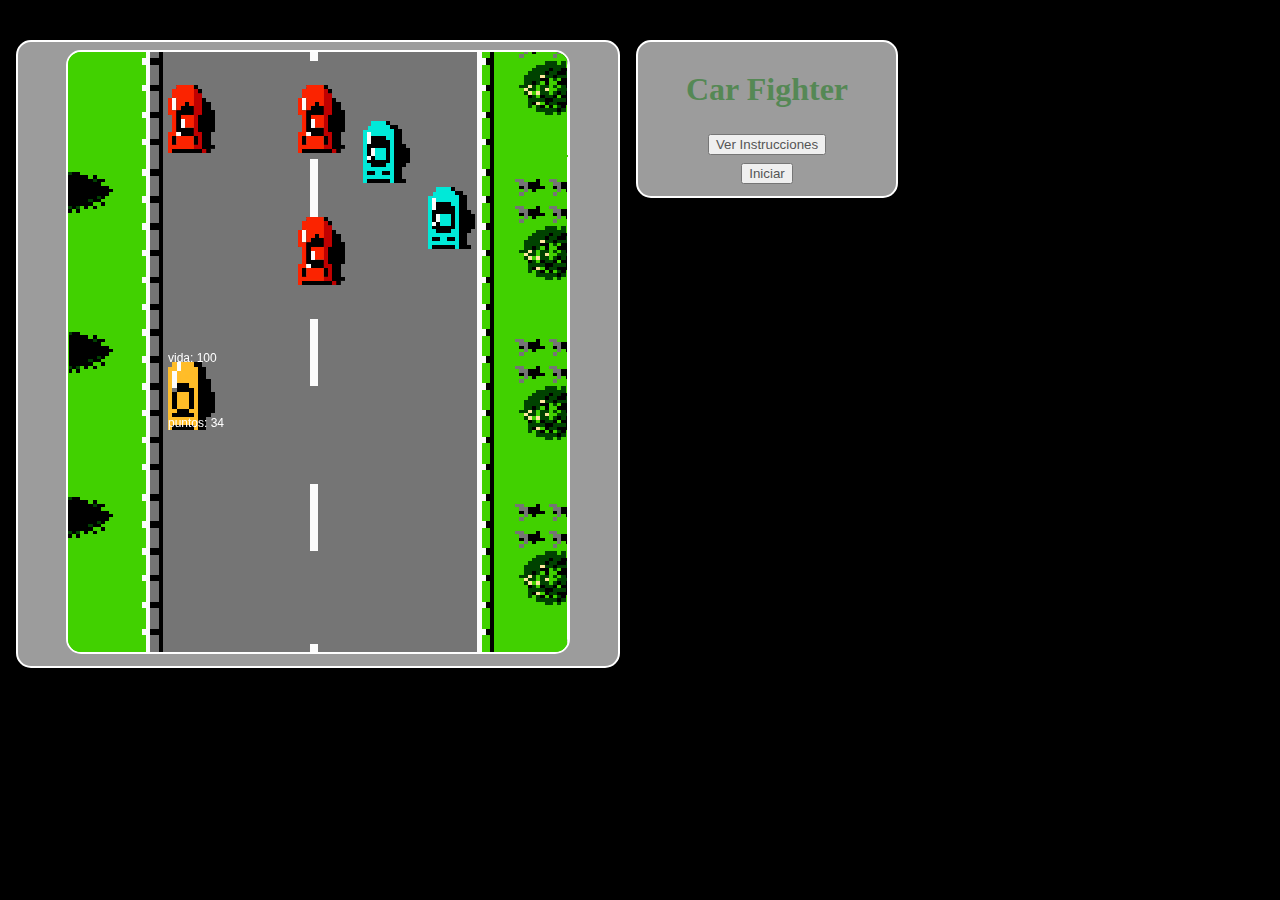
<file: ServidorJuegos/Juegos/CarFight/index.html>
<!DOCTYPE html>
<html lang="es">
	<head>
		<meta charset="utf-8">
		<meta name="description" content="Carfighter">
		<meta name="keywords" content="canvas colisiones jquery ajax">
		<meta name="author" content="estudiantes ingenieria  de sistemas">
		<title>Carfighter</title>
		
		<link rel="stylesheet" type="text/css" href="estilos/default.css" media="screen">
		<script src="js/jquery-1.11.0.min.js" language="JavaScript1.2"></script>
		<script src="js/quica.js" language="JavaScript1.2"></script>
		<script src="js/calaca.js" language="JavaScript1.2"></script>
		<script src="js/script.js" language="JavaScript1.2"></script>
	</head>
	<body>
		<section>
			<canvas id="mi_canvas" width="500" height="600">
				Tu navegador no es compatible
			</canvas>			
		</section>
		<section>
			<div id="popup" style="display: none;">
				<div class="content-popup">
					<div class="close"><a href="#" id="close"><img src="imagenes/close.png"/></a></div>
					<div>
					   <h2>Teclas de juego</h2>
					   <img src="imagenes/teclado.png"/>
					   <h2>Creditos</h2>
					</div>
				</div>
			</div>
			<h1>Car Fighter</h1>
			<button id="instrucciones">Ver Instrucciones</button><br>
			<button id="iniciar">Iniciar</button>
		</section>
		<br>

		<div id="pedirDatos">
			<form action="http://localhost/ServidorJuegos/insertar.php" method="post" id="formulario">
				<p>Ingresa tu nombre! <input type="text" name="NOMBRE"> </p>
				<p><input type="submit" value="Aceptar"></p> 
			</form>
		</div>		
		
		<audio id="pierde">
			<source src="sonidos/pierde_vida.ogg" type="audio/ogg">
			<source src="sonidos/pierde_vida.mp3" type="audio/mpeg">
			<source src="sonidos/pierde_vida.wav" type="audio/wav">
			Tu navegador no es compatible
		</audio>
		
		<img id="abajo" src="imagenes/carro1.png" />
		<img id="arriba" src="imagenes/carro1.png" />
		<img id="salto" src="imagenes/carro1.png" />
		<img id="sentado" src="imagenes/carro1-2.png"/>  
		<img id="calaca_1" src="imagenes/carro2.png " />
		<img id="calaca_2" src="imagenes/carro3.png"/>
	</body>
</html>
</file>
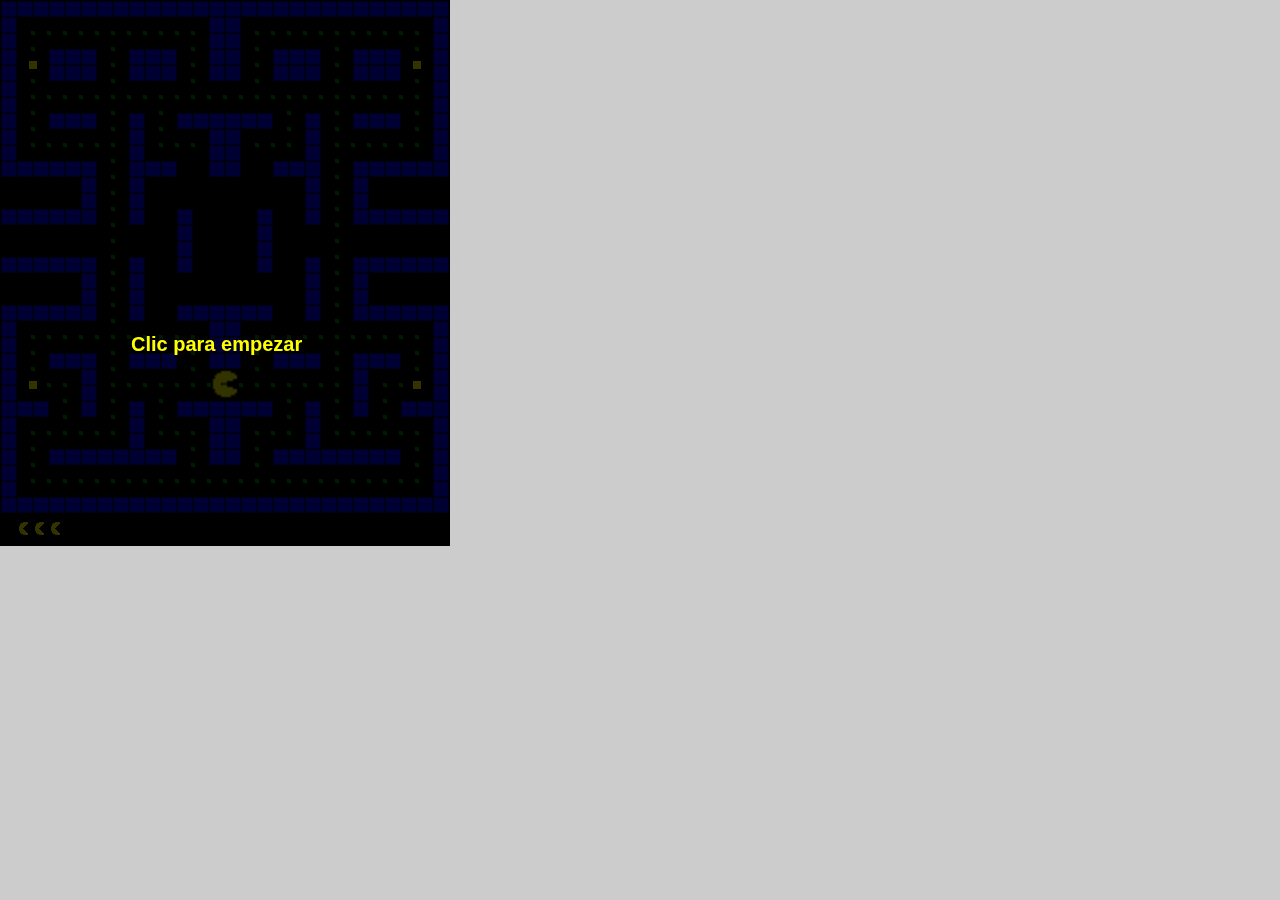
<file: ServidorJuegos/Juegos/Pacman-master/index.html>
<!DOCTYPE html>
<html>
<head>
	<meta charset="utf-8">
	<meta http-equiv="X-UA-Compatible" content="IE=edge">
	<title>Pacman</title>
	<link rel="shortcut icon" href="img/icono.png">
	<link rel="stylesheet" href="css/estilos.css">
</head>
<body>
	<div class="pacman">
		<canvas id="micanvas"></canvas>
	</div>
	<div id="pedirDatos" >
		<form action="http://localhost/ServidorJuegos/insertar.php" method="post" id="formulario">
			<p>Ingresa tu nombre! <input type="text" name="NOMBRE"> </p>
			<p><input type="submit" value="Aceptar"></p>
		</form>
	</div>
	<script src="js/jquery/jquery-1.11.0.min.js" language="JavaScript1.2"></script>
	<script src="js/bloques.js"></script>
	<script src="js/pacman.js"></script>
	<script src="js/fantasma.js"></script>
	<script src="js/food.js"></script>
	<script src="js/juego.js"></script>
</body>
</html>
</file>
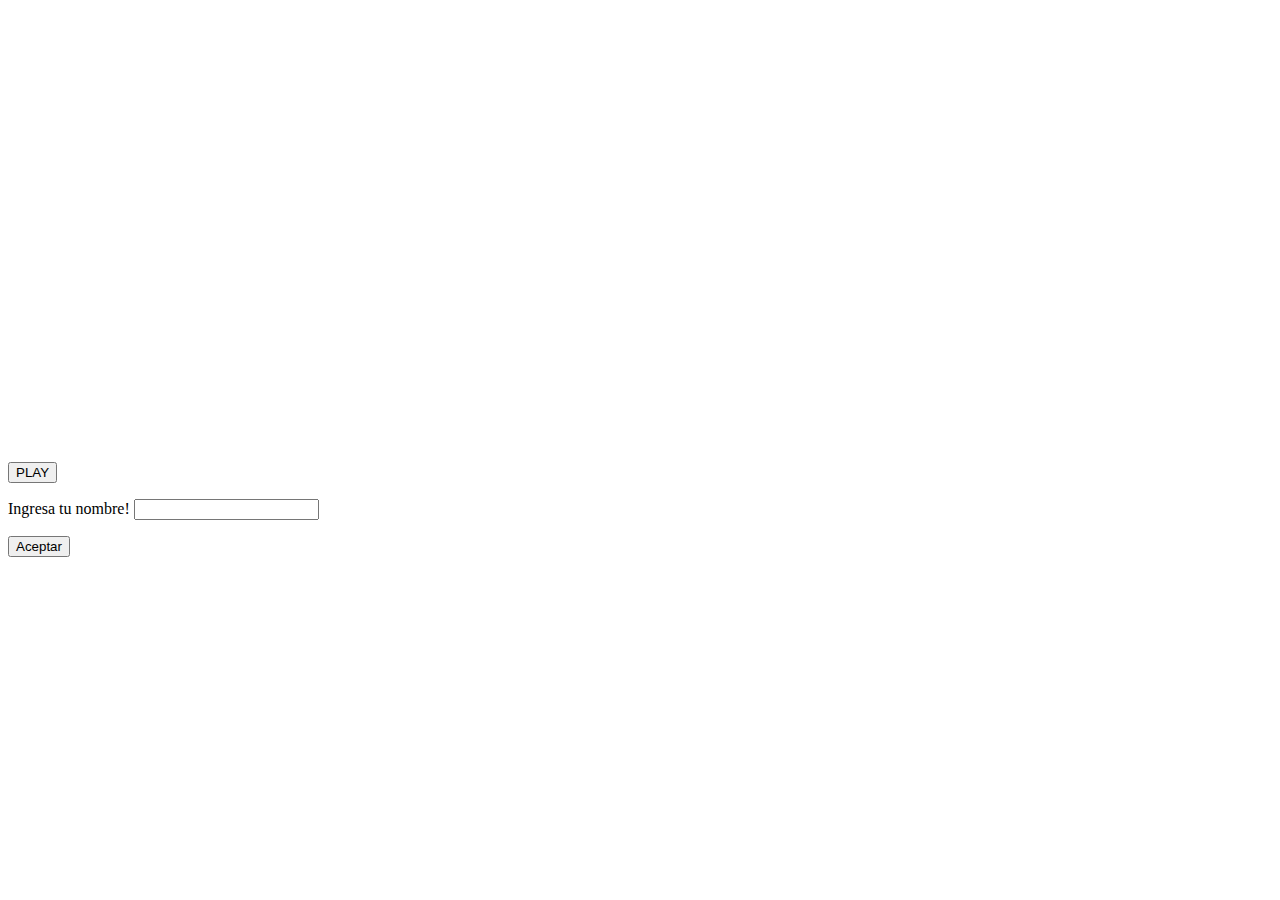
<file: ServidorJuegos/Juegos/Culebrita/serpiente.html>
<!DOCTYPE html>
<html lang="es">
<head>
    <meta charset="utf-8">
	<script src="http://code.jquery.com/jquery-1.10.1.min.js" type="text/javascript"></script>
	<script src="JS/serpiente.js" type="text/javascript"></script>
 
	<style>
		.game
		{
			margin: 7 auto;
			width: 600px;
		}
	</style>
</head>
 
<body>

	
<div class="game">

	<canvas id="culebrita" width="600" height="450"></canvas>
</div>
	<input type="button" id="btn"  value="PLAY">
	
	<div id="pedirDatos">
			<form action="http://localhost/ServidorJuegos/insertar.php" method="post" id="formulario">
				<div id="puntuacion"></div>
				<p>Ingresa tu nombre! <input type="text" name="NOMBRE"> </p>
				<p><input type="submit" value="Aceptar"></p> 
			</form>
</body>
</html>
</file>
<file: ServidorJuegos/Juegos/CarFight/estilos/default.css>
body {
	background-color: black;
	background: black url('https://i.ytimg.com/vi/U5vaAtHHMMg/maxresdefault.jpg') no-repeat right center;
	text-align: center;
}

h1, h3{
	color:#558855;
}

section {
	float:left;
	clear:none;
	background:url('../imagenes/trasparente.png');
	border:2px solid;
	border-color:#ffffff;
	border-radius:15px;
	margin:2em 0.5em;
	padding:0.5em 3em;
	text-align: center;
}

#pedirDatos{
    display:none;
}

canvas {
	background:url('../imagenes/ROAD.png');
	color:#ffffff;
	border:2px solid;
	border-color:#ffffff;
	border-radius:15px;
}

p {
	color:#003300;
}

button {
	margin:0.3em;
	color:#555555;
}

#arriba, #abajo, #salto, #sentado, #calaca_1, #calaca_2 {
	display:none;
}

#popup {
    left: 0;
    position: absolute;
    top: 0;
    width: 100%;
    z-index: 1001;
}

.content-popup {
    margin:0px auto;
    margin-top:120px;
    position:relative;
    padding:10px;
    width:500px;
    min-height:250px;
    border-radius:25px;
    background:url('../imagenes/trasparente.png');
    box-shadow: 0 2px 5px #666666;
}

.content-popup h2 {
    color:#48484B;
    border-bottom: 1px solid #48484B;
    margin-top: 0;
    padding-bottom: 4px;
}

.popup-overlay {
    left: 0;
    position: absolute;
    top: 0;
    width: 100%;
    z-index: 999;
    display:none;
    background-color: #777777;
    cursor: pointer;
    opacity: 0.7;
}

.close {
    position: absolute;
    right: 15px;
}
</file>
<file: ServidorJuegos/Juegos/Pacman-master/css/estilos.css>
* {
	padding: 0;
	margin: 0;
}

body {
	width: 100%;
	background: #CCC;
}

.pacman {
	margin: 0 auto;
}

.pacman canvas {
	border: 1px solid #000;
}
#pedirDatos{
	display:none;
}
</file>
